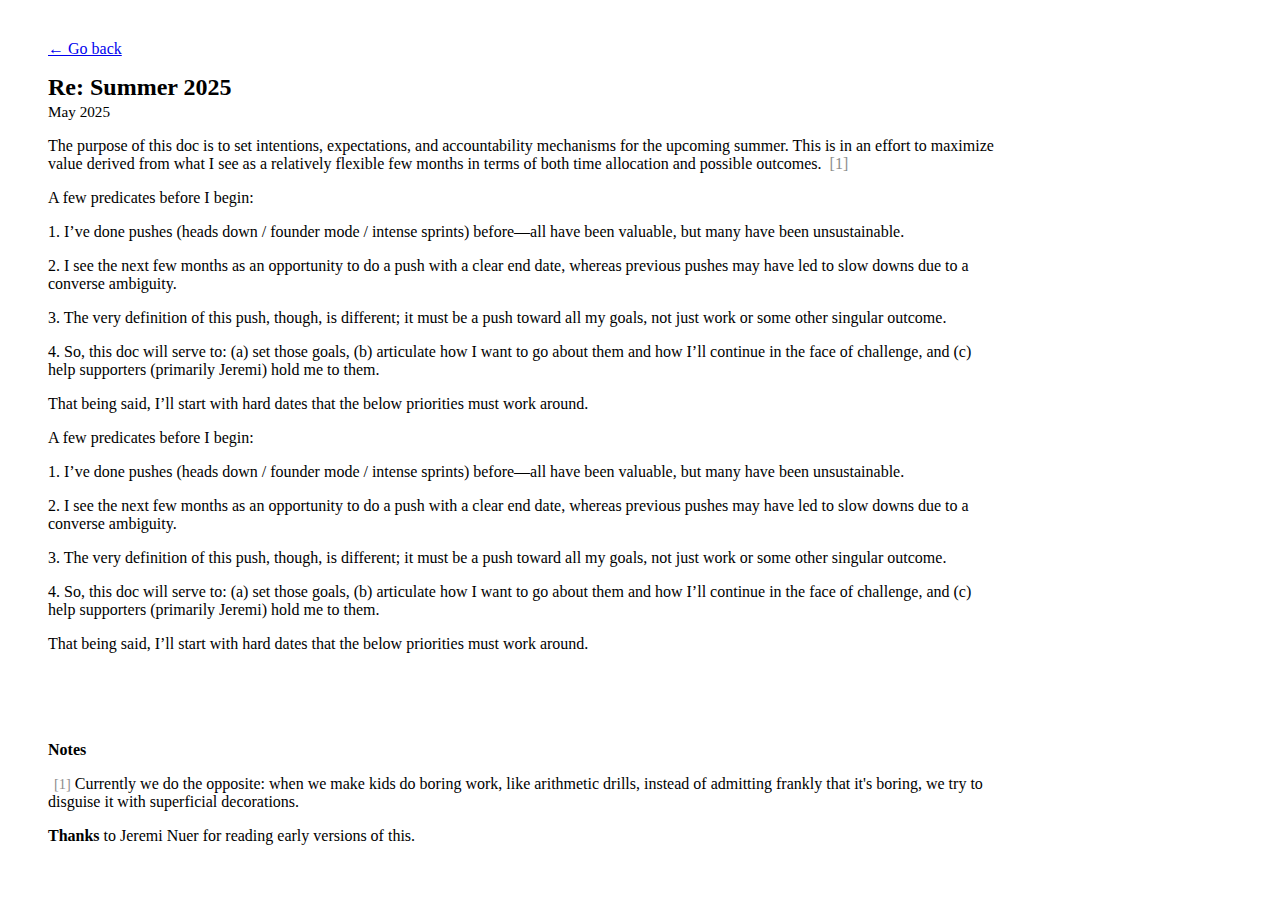
<file: essay.html>
<!DOCTYPE html>
<html lang="en">

<head>
    <meta charset="UTF-8">
    <meta name="viewport" content="width=device-width, initial-scale=1.0">
    <title>Re: Summer 2025</title>
    <link rel="stylesheet" href="css/essay.css">
</head>

<body>

    <section id="back-link">
        <a href="index.html">← Go back</a>
    </section>

    <main>
        <header id="essay-subtitle">
            <h2 class="title">Re: Summer 2025</h2>
            <p class="date">May 2025</p>
        </header>

        <section id="essay-content">
            <p>
                The purpose of this doc is to set intentions, expectations, and accountability mechanisms for the
                upcoming summer. This is in an effort to maximize value derived from what I see as a relatively flexible
                few months in terms of both time allocation and possible outcomes. <a href="#f1" id="ref1" class="footnote-ref">[1]</a>
            </p>
            <p>
                A few predicates before I begin:
            </p>
            <p>
                1. I’ve done pushes (heads down / founder mode / intense sprints) before—all have been valuable, but
                many have been unsustainable.
            </p>
            <p>
                2. I see the next few months as an opportunity to do a push with a clear end date, whereas previous
                pushes may have led to slow downs due to a converse ambiguity.
            </p>
            <p>
                3. The very definition of this push, though, is different; it must be a push toward all my goals, not
                just work or some other singular outcome.
            </p>
            <p>
                4. So, this doc will serve to: (a) set those goals, (b) articulate how I want to go about them and how
                I’ll continue in the face of challenge, and (c) help supporters (primarily Jeremi) hold me to them.
            </p>
            <p>
                That being said, I’ll start with hard dates that the below priorities must work around.
            </p>
            <p>
                A few predicates before I begin:
            </p>
            <p>
                1. I’ve done pushes (heads down / founder mode / intense sprints) before—all have been valuable, but
                many have been unsustainable.
            </p>
            <p>
                2. I see the next few months as an opportunity to do a push with a clear end date, whereas previous
                pushes may have led to slow downs due to a converse ambiguity.
            </p>
            <p>
                3. The very definition of this push, though, is different; it must be a push toward all my goals, not
                just work or some other singular outcome.
            </p>
            <p>
                4. So, this doc will serve to: (a) set those goals, (b) articulate how I want to go about them and how
                I’ll continue in the face of challenge, and (c) help supporters (primarily Jeremi) hold me to them.
            </p>
            <p>
                That being said, I’ll start with hard dates that the below priorities must work around.
            </p>
            <br>
            <br>
            <br>
            <br>
            <b>Notes</b>
            <p>
                <a id="f1" href="#ref1" class="footnote-back">[1]</a>
                Currently we do the opposite: when we make kids do boring work, like arithmetic drills, instead of
                admitting frankly that it's boring, we try to disguise it with superficial decorations.
            </p>
            <p>
                <b>Thanks</b> to Jeremi Nuer for reading early versions of this.
            </p>
        </section>
    </main>

</body>

</html>
</file>
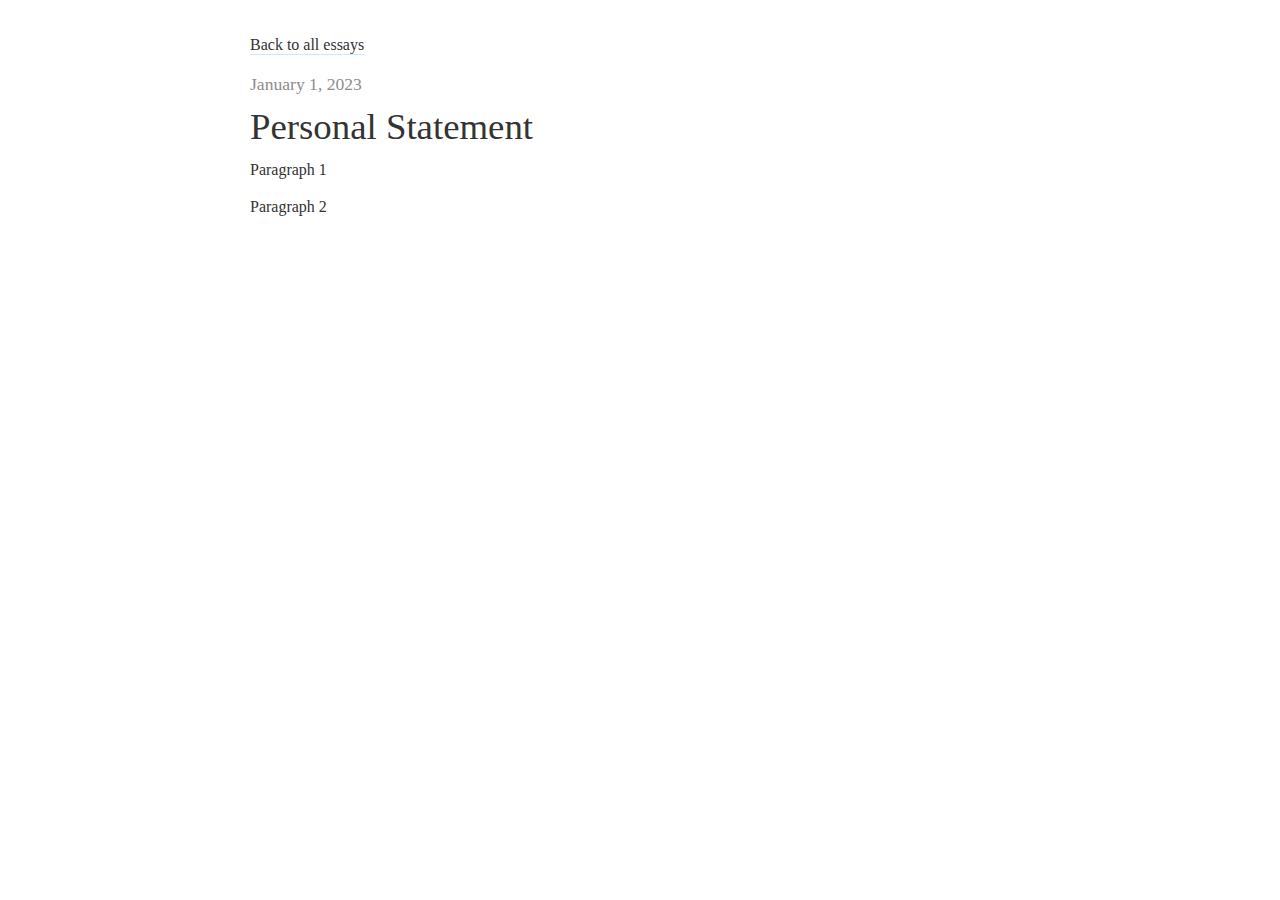
<file: template.html>
<!DOCTYPE html>
<html lang="en">
<head>
    <meta charset="UTF-8">
    <meta name="viewport" content="width=device-width, initial-scale=1.0">
    <title>Personal Statement</title>
    <link rel="stylesheet" href="css/style.css">
</head>
<body>

<!-- Back Link -->
<section id="back-link">
    <a href="index.html">Back to all essays</a>
</section>

<main>
    <!-- Essay Subtitle with Date and Title -->
    <header id="essay-subtitle">
        <p class="date">January 1, 2023</p>
        <h1 class="title">Personal Statement</h1>
    </header>

    <!-- Essay Content -->
    <section id="essay-content">
        <p>
          Paragraph 1
        </p>
        <p>
          Paragraph 2
        </p>
    </section>
</main>

</body>
</html>
</file>
<file: css/essay.css>
body {
  padding: 2rem 17rem 2rem 2.5rem;
}

header p {
  font-size: 0.95rem;
  margin-top: 0;
}

h2 {
  margin: 1rem 0 0.1rem;
}

b {
  font-weight: 800;
}

ol li a {
  text-decoration: none;
  color: #8d8d8d;
  font-size: 0.8em;
}

.footnote-ref {
  text-decoration: none;
  color: #8d8d8d;
  font-style: normal;
  margin-left: 4px;
}

.footnote-back {
  text-decoration: none;
  color: #8d8d8d;
  font-size: 0.9em;
  margin-left: 6px;
}

ol {
  list-style: decimal inside;
  padding-left: 0;
  margin-top: 1em;
}

ol li {
  margin-bottom: 0.75em;
  color: #000;
}
</file>
<file: css/style.css>
/* General Reset */
* {
  margin: 0;
  padding: 0;
  box-sizing: border-box;
}

body {
  font-family: Georgia, serif;
  font-weight: 300;
  line-height: 1.6;
  color: #333333;
  display: flex;
  flex-direction: column;
  align-items: flex-start;
  padding: 2rem 1.5rem 2rem 2.5rem;
  margin-left: 200px; /* 150px when I have more content */
  margin-top: 25px;
  max-width: 860px;
  margin: 0 auto;
}

/* Header */
header {
  text-align: left;
  margin-bottom: 0rem;
}

header h1 {
  font-size: 2.3rem;
  color: #333333;
  margin-bottom: -0.75rem;
  font-weight: 100;
}

header p {
  font-size: 1.1rem;
  color: #8d8d8d;
  font-weight: 0;
}

/* Main Content */
main {
  /* max-width: 100vw; */
  width: 100%;
}

h2 {
  color: #333333;
  font-size: 1.2rem;
  margin: 1.8rem 0 0.1rem;
  font-weight: 550;
}

p {
  margin-top: 0.75rem;
  margin-bottom: 0rem;
}

/* Section Styling */
section ul {
  list-style-type: disc;
  padding-left: 1rem;
  margin-top: 0.75rem;
}

section li {
  margin-bottom: 0.6rem;
}

section li a {
  color: #333333;
  text-decoration: none;
  position: relative;
  transition: color 0.3s;
}

section li a::after {
  content: "";
  position: absolute;
  left: 0;
  right: 0;
  bottom: -2px;
  height: 1px;
  background-color: #d1e7ff;
  transition: background-color 0.3s;
}

section li a:hover {
  color: #333333;
  background-color: #e6f2ff;
}

section li a:hover::after {
  background-color: #4a90e2;
}

/* Links and Hover Effect */
a {
  color: #333333;
  text-decoration: none;
  position: relative;
  transition: color 0.3s;
}

a::after {
  content: "";
  position: absolute;
  left: 0;
  right: 0;
  bottom: -2px;
  height: 1px;
  background-color: #d1e7ff;
  transition: background-color 0.3s;
}

a:hover {
  color: #333333;
  background-color: #e6f2ff;
}

a:hover::after {
  background-color: #4a90e2;
}

/* Customize text selection */
::selection {
  background-color: #4a90e2;
  color: #ffffff;
}

/* Headshot */
.headshot {
  width: 100px;
  height: 100px;
  object-fit: cover;
  border-radius: 50%;
  margin-bottom: 5px;
  margin-top: 20px;
}

/* Responsive Design */
@media (max-width: 768px) {
  body {
    padding: 1.5rem;
    max-width: 100%;
  }

  header h1 {
    font-size: 1.8rem;
    margin-bottom: 0.5rem;
  }

  header p {
    font-size: 0.9rem;
  }

  main {
    margin: 0;
  }

  h2 {
    font-size: 1rem;
  }

  .headshot {
    width: 80px;
    height: 80px;
  }
}

@media (max-width: 480px) {
  body {
    padding: 1rem;
    font-size: 0.95rem;
  }

  header h1 {
    font-size: 1.5rem;
    margin-bottom: -0.65rem;
  }

  header p {
    font-size: 1rem;
  }

  h2 {
    font-size: 1.12rem;
    margin: 2rem 0 0.9rem;
  }

  /* Set font-weight for h1 and h2 to ensure they look the same */
  header h1, h2 {
    font-weight: 500; /* Adjust as needed; 'normal' or '100' may also work */
  }


  /*p {
    font-size: 0.9rem;
    margin-top: 0.6rem;
  }*/

  .headshot {
    width: 70px;
    height: 70px;
  }
}

.highlight {
  background-color: #e6f2ff;
}

/* Full-width styling for custom subscribe form */
#subscribeForm {
  display: flex;
  flex-wrap: wrap;
  justify-content: center;
  width: 100%;
  max-width: 100%;
  margin: 1rem 0;
}

.subscribe-input {
  flex: 1;
  font-size: 16px;
  padding: 15px;
  border: 1px solid #ddd;
  border-radius: 5px 0 0 5px;
  outline: none;
  box-sizing: border-box;
  min-width: 0;
}

.subscribe-button {
  font-family: 'Arial', sans-serif;
  font-size: 16px;
  font-weight: bold;
  padding: 15px;
  background-color: #4a90e2;
  color: #ffffff;
  border: none;
  border-radius: 0 5px 5px 0;
  cursor: pointer;
}

.subscribe-button:hover {
  background-color: #357ab8;
}

@media (max-width: 768px) {
  .subscribe-input, .subscribe-button {
    border-radius: 5px;
    margin: 5px 0;
  }

  .subscribe-input {
    flex: 100%; /* Stacks input and button on mobile */
  }

  .subscribe-button {
    flex: 100%;
  }
}
</file>
